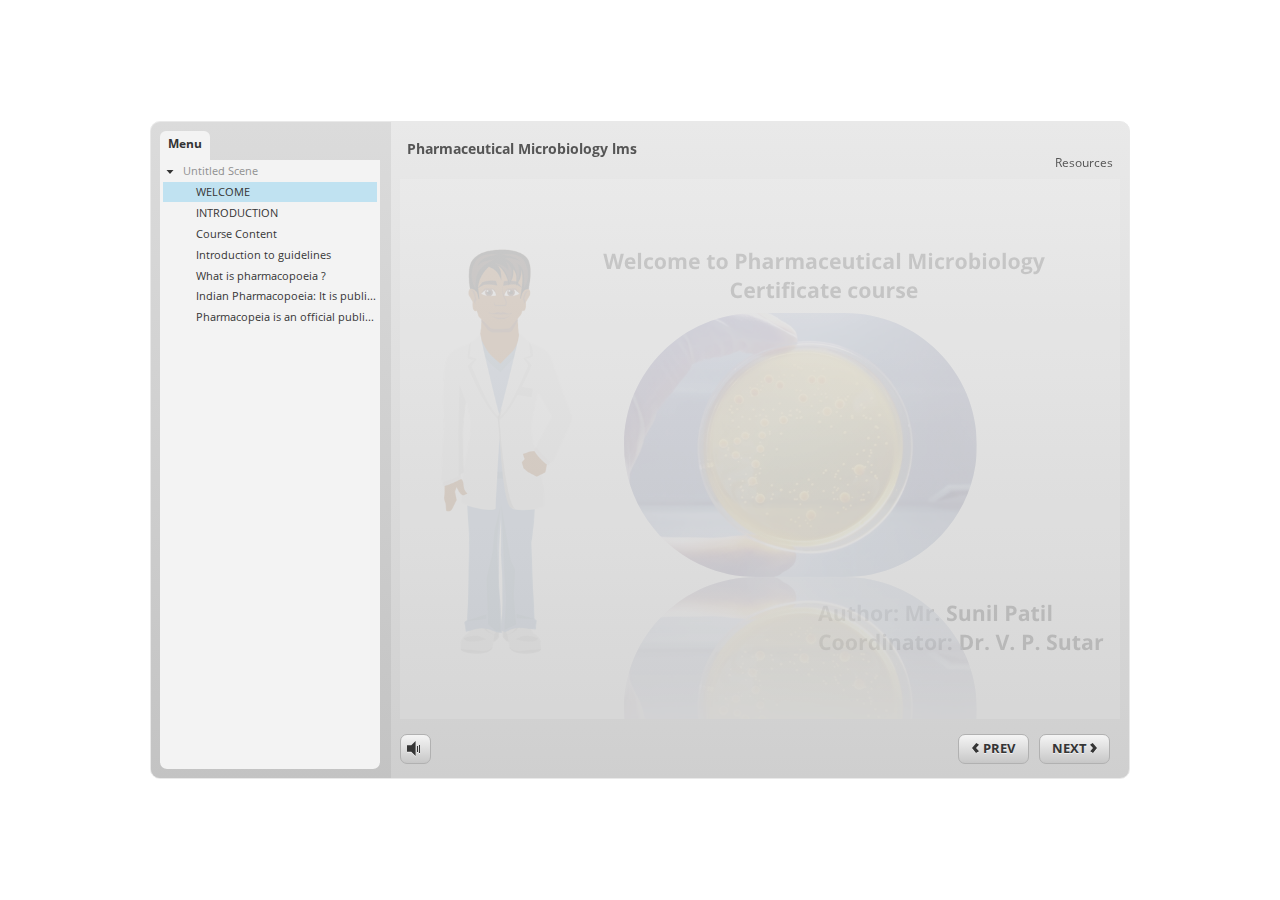
<file: index.html>
<!DOCTYPE HTML>
<html style="height: 100%;" lang="en-US">
<head>
    
    <meta http-equiv="Content-Type" content="text/html;charset=utf-8">
    <!-- Created using Storyline 3 - http://www.articulate.com  -->
    <!-- version: 3.10.22406.0 -->

    <title>Pharmaceutical Microbiology lms</title>
    <style>
        body {
            background: #ffffff;
            overflow: hidden;
        }

        html, body, table {
            height: 100%;
            width: 100%;
            margin: 0;
            padding: 0;
            border: 0;
        }

        table td {
            vertical-align: middle;
            text-align: center;
        }

        #nosupport {
            background: #f5f5f5;
            margin: 50px 65px;
            border: 1px solid #d5d5d5;
            width: calc(100% - 130px);
            height: calc(100% - 100px);
        }

        p {
            font-family: 'Helvetica Neue', Helvetica, Arial, Verdana, sans-serif;
            font-size: 12pt;
            color: #303030;
        }

        a {
            color: #2D9DDA;
            text-decoration: none !important;
        }

    </style>
    <script>
        var html5Supported = true;

    </script>
    <!--[if lte IE 9]><script>html5Supported = false;</script><![endif]-->

    <script type="text/javascript">

        function routePlayer() {

            var settings = {
                lmsEnabled: true,
                tincanEnabled: false,
                aoEnabled: false,
                runtimeOrder: [{"type":"html5","url":"story_html5.html"},{"type":"flash","url":"story_flash.html"}],
                warnOnCommitFail: false
            };

            var PARAM_WARN_ON_COMMIT = {name: 'warncommit', value: 1},
                    PARAM_LMS = {name: 'lms', value: 1},
                    PARAM_TINCAN = {name: 'tincan', value: true},
                    PARAM_AO = {name: 'aosupport', value: true};

            var detection = {
                agent: navigator.userAgent,

                flashEnabled: function() {
                    var description, version, flashAX,
                            plugin = navigator.plugins["Shockwave Flash"];

                    if (plugin != null) {
                        description = plugin.description.split(" ");
                        version = Number(description[description.length - 2]);

                        return (version >= 10) || isNaN(version);
                    } else {
                        try {
                            flashAX = new ActiveXObject("ShockwaveFlash.ShockwaveFlash.10");
                            return (flashAX != null);
                        } catch (e) {
                        }
                    }

                    return false;
                },
				
                isFlashWaiting: function() {
                    var html = '',
                    divFlash = document.getElementById('flashCheck'),
                    player;

                    html += '<object width="100px" height="100px" id="player" type="application/x-shockwave-flash">';
                    html += '<param name="name" value="player" />';
                    html += '<param name="wmode" value="opaque" />';
                    html += '<param name="allowScriptAccess" value="always" />';
                    html += '</object>';

                    divFlash.innerHTML = html;
                    player = document.getElementById('player');

                    return player != null && player.getBoundingClientRect().width > 0;
                },

                html5Enabled: function() {
                    return html5Supported;
                },

                ampEnabled: function() {
                    return ((this.isIOS() && this.isIPad()) || this.isAndroid());
                },

                isIOS: function() {
                    return (this.agent.indexOf("AppleWebKit/") > -1 && this.agent.indexOf("Mobile/") > -1)
                },

                isAndroid: function() {
                    return (this.agent.indexOf("Android") > -1);
                },

                isIPad: function() {
                    return (this.agent.indexOf("iPad") > -1);
                },

                isEdge: function() {
                    var hasGlCapability = (function() {
                        var canv = document.createElement('canvas'),
                            gl = canv.getContext('webgl') || canv.getContext('experimental-webgl');
                        canv = null;
                        return gl != null;
                    }());
                    return window.MSBlobBuilder != null && window.msCrypto == null && hasGlCapability;
                }
            };

            var router = {

                init: function() {
                    var i, url, launchInfo,
                        redirected = false,
                        order = settings.runtimeOrder,
                        launchMap = {
                            flash: {
                                isEnabled: 'flashEnabled',
                                getParams: 'getFlashParams',
                                delim: '?'
                            },
                            html5: {
                                isEnabled: 'html5Enabled',
                                getParams: 'getHtml5Params',
                                delim: '?'
                            },
                            amp: {
                                isEnabled: 'ampEnabled',
                                getParams: 'getAmpParams',
                                delim: '#'
                            }
                        };

                    if (document.location.search.toLowerCase().indexOf('forceflash') != -1) {
                        this.moveFlashToStartOfOrder(order);
                    }

                    for (i = 0; i < order.length; i++) {
                        launchInfo = launchMap[order[i].type];
                        url = order[i].url;

                        if (detection[launchInfo.isEnabled]()) {
                            this.redirect(url, this[launchInfo.getParams](), launchInfo.delim);
                            redirected = true;
                            break;
                        }
                    }

                    if (!redirected) {
                        if (
                            detection.isEdge() &&
                            order[0].type === 'flash' &&
                            detection.isFlashWaiting()
                        ) {
                            launchInfo = launchMap[order[0].type];
                            url = order[0].url;
                            this.redirect(url, this[launchInfo.getParams](), launchInfo.delim);
                        } else {
                            document.getElementById('nosupport').style.visibility = 'visible';
                        }
                    }
                },

                moveFlashToStartOfOrder: function (order) {
                    var i,
                        flashIndex = -1;
                    for (i = 0; i < order.length; i++) {
                        if (order[i].type == "flash") {
                            flashIndex = i;
                            break;
                        }
                    }
                    if (flashIndex != -1) {
                        order.splice(0, 0, order.splice(flashIndex, 1)[0]);
                    }
                },

                getQueryString: function (params) {
                    params = params || [];
                    var i,
                            queryString = document.location.search.substr(1),
                            paramArr = queryString.length > 0 ? queryString.split('&') : [];

                    for (i = 0; i < params.length; i++) {
                        paramArr.push([params[i].name, params[i].value].join('='));
                    }

                    return paramArr.join('&');
                },

                formatUrl: function (url, params, delim) {
                    delim = delim || '?';

                    var queryString = this.getQueryString(params);

                    if (queryString != null && queryString.length > 0) {
                        return [url, queryString].join(delim);
                    }

                    return url;
                },

                redirect: function (url, params, delim) {
                    window.location.replace(this.formatUrl(url, params, delim));
                },

                getFlashParams: function () {
                    return [];
                },

                getHtml5Params: function () {
                    var params = [];
                    if (settings.tincanEnabled) {
                        params.push(PARAM_TINCAN);
                    } else if (settings.lmsEnabled) {
                        params.push(PARAM_LMS);
                        if (settings.warnOnCommitFail) {
                            params.push(PARAM_WARN_ON_COMMIT);
                        }
                    }

                    return params;
                },

                getAmpParams: function () {
                    var tincanProto = settings.aoEnabled || settings.tincanEnabled,
                            params = [];
                    // build AMP params
                    if (tincanProto) {
                        params.push(PARAM_TINCAN);
                        if (settings.aoEnabled) {
                            params.push(PARAM_AO);
                        }
                    }
                    return params;
                }
            };

            router.init();
        };

    </script>
</head>
<body onload="routePlayer()" style="height: 100%;">
<div id="nosupport" style="visibility: hidden;">
    <table>
        <tr>
            <td>
                <p>
                    <svg xmlns="http://www.w3.org/2000/svg" width="90.2" height="74.9" viewBox="0 0 90 75" version="1.1">
                        <g transform="scale(.1)">
                            <path d="m409 7c54-25 106 20 130 66 106 170 213 340 320 510 17 28 32 63 19 96-14 36-55 51-91 51-224 1-448 0-672 0-35 1-76-3-100-33-26-32-15-77 5-108 107-173 216-344 324-517 16-26 35-53 65-65z"
                                  fill="#4c4c4c"></path>
                            <path d="m419 57c26-20 55 4 68 27 109 174 218 348 328 522 9 17 23 35 17 55-11 20-36 18-55 19-224 0-447 0-670 0-20-1-46 1-57-19-5-18 6-34 14-48 109-174 218-348 327-522 9-12 17-25 28-34z"
                                  fill="#f5f5f5"></path>
                            <path d="m429 179c25-12 58 8 56 35-1 81-5 161-10 242 2 32-49 39-57 9-7-73-6-146-11-219-1-24-4-56 22-67zM430 539 430 539 430 539c45-24 80 53 32 72-45 24-80-53-32-72z"
                                  fill="#4c4c4c"></path>
                        </g>
                    </svg>
                </p>
                <p>This course cannot be played.</p>
                <p><a href="https://ipc.articulate.com/slw/3/en/cannotplay/">Learn More</a></p>

            </td>
        </tr>
    </table>
</div>
<div id="flashCheck" style="visibility: hidden" >
</div>
</body>
</html>
</file>
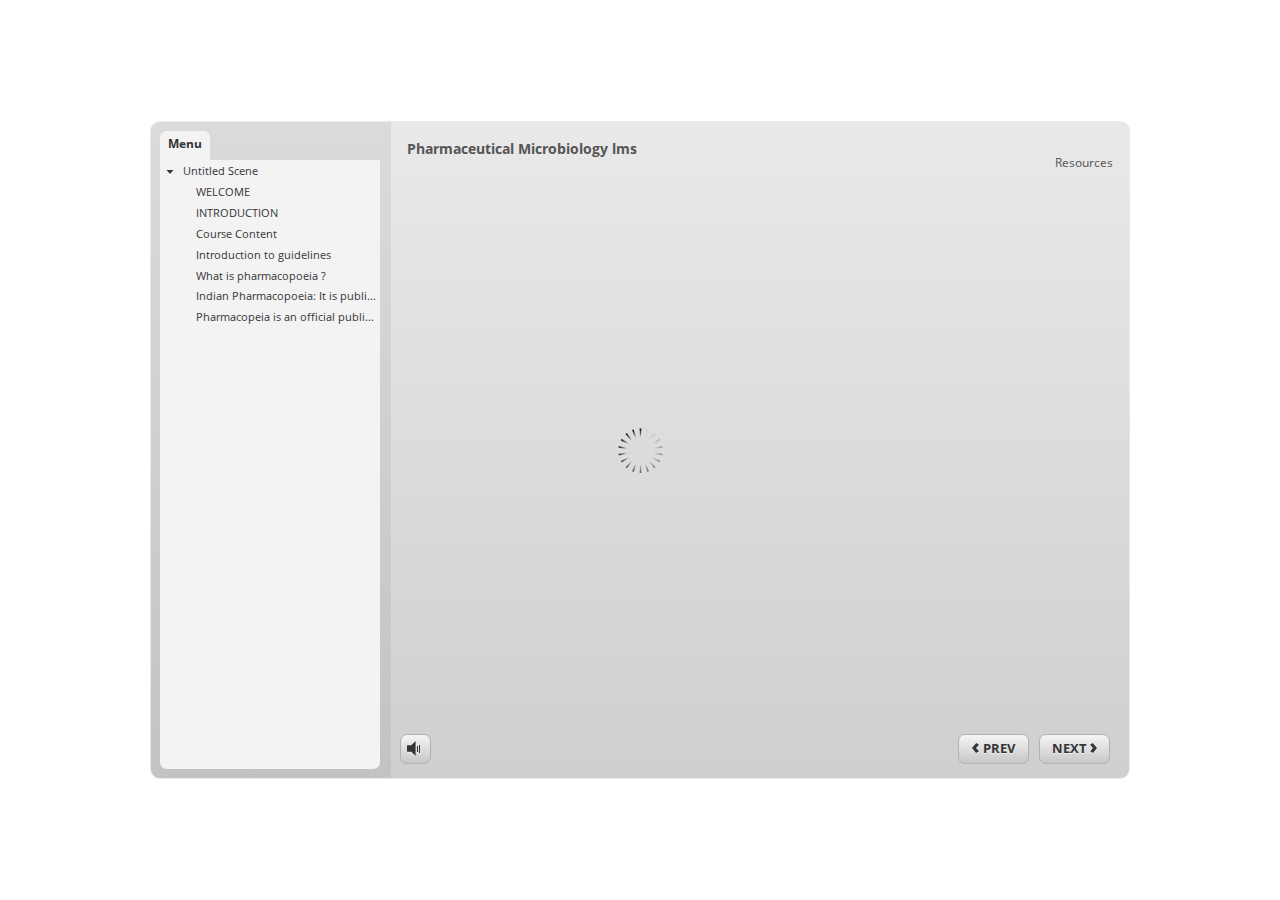
<file: index_lms.html>
<html>
<head>
    <title>Pharmaceutical Microbiology lms</title>
    <meta http-equiv="x-ua-compatible" content="IE=edge" />
    <style>
        body {
            background: #ffffff;
            overflow: hidden;
        }

        html, body, table {
            height: 100%;
            width: 100%;
            margin: 0;
            padding: 0;
            border: 0;
        }

        table td {
            vertical-align: middle;
            text-align: center;
        }

        #nosupport {
            background: #f5f5f5;
            margin: 50px 65px;
            border: 1px solid #d5d5d5;
            width: calc(100% - 130px);
            height: calc(100% - 100px);
        }

        p {
            font-family: 'Helvetica Neue', Helvetica, Arial, Verdana, sans-serif;
            font-size: 12pt;
            color: #303030;
        }

        a {
            color: #2D9DDA;
            text-decoration: none !important;
        }

    </style>
    <script>
        var html5Supported = true,
                showWarning = false;

        function displayWarning() {
            if (showWarning) {
                document.getElementById('nosupport').style.visibility = 'visible';
            }
        }

    </script>
    <!--[if lte IE 9]><script>html5Supported = false;</script><![endif]-->

    <script type="text/javascript">
        (function () {
            var settings = {
                runtimeOrder: [{"type":"html5","url":"index_lms_html5.html"},{"type":"flash","url":"index_lms_flash.html"}]
            };

            var detection = {
                agent: navigator.userAgent,

                flashEnabled: function () {
                    var description, version, flashAX,
                            plugin = navigator.plugins["Shockwave Flash"];

                    if (plugin != null) {
                        description = plugin.description.split(" ");
                        version = Number(description[description.length - 2]);

                        return (version >= 10) || isNaN(version);
                    } else {
                        try {
                            flashAX = new ActiveXObject("ShockwaveFlash.ShockwaveFlash.10");
                            return (flashAX != null);
                        } catch (e) {
                        }
                    }

                    return false;
                },

                html5Enabled: function () {
                    return html5Supported;
                },

                ampEnabled: function () {
                    return false;
                },

                isIOS: function () {
                    return (this.agent.indexOf("AppleWebKit/") > -1 && this.agent.indexOf("Mobile/") > -1)
                },

                isAndroid: function () {
                    return (this.agent.indexOf("Android") > -1);
                },

                isIPad: function () {
                    return (this.agent.indexOf("iPad") > -1);
                }
            };

            var router = {

                init: function () {
                    var i,
                            redirected = false,
                            order = settings.runtimeOrder,
                            launchMap = {
                                flash: {
                                    isEnabled: 'flashEnabled',
                                    delim: '?'
                                },
                                html5: {
                                    isEnabled: 'html5Enabled',
                                    delim: '?'
                                },
                                amp: {
                                    isEnabled: 'ampEnabled',
                                    delim: '#'
                                }
                            };

                    for (i = 0; i < order.length; i++) {
                        var launchInfo = launchMap[order[i].type],
                                url = order[i].url;

                        if (detection[launchInfo.isEnabled]()) {
                            this.redirect(url, launchInfo.delim);
                            redirected = true;
                            break;
                        }
                    }

                    if (!redirected) {
                        showWarning = true;
                    }
                },

                getQueryString: function (params) {
                    params = params || [];
                    var i,
                            queryString = document.location.search.substr(1),
                            paramArr = queryString.length > 0 ? queryString.split('&') : [];

                    for (i = 0; i < params.length; i++) {
                        paramArr.push([params[i].name, params[i].value].join('='));
                    }

                    return paramArr.join('&');
                },

                formatUrl: function (url, delim) {
                    delim = delim || '?';

                    var queryString = this.getQueryString();

                    if (queryString != null && queryString.length > 0) {
                        return [url, queryString].join(delim);
                    }

                    return url;
                },

                redirect: function (url, delim) {
                    window.location.replace(this.formatUrl(url, delim));
                }

            };

            router.init();
        })();
    </script>
</head>

<body onload="displayWarning()" style="height: 100%;">
<div id="nosupport" style="visibility: hidden;">
    <table>
        <tr>
            <td>
                <p>
                    <svg xmlns="http://www.w3.org/2000/svg" width="90.2" height="74.9" viewBox="0 0 90 75" version="1.1">
                        <g transform="scale(.1)">
                            <path d="m409 7c54-25 106 20 130 66 106 170 213 340 320 510 17 28 32 63 19 96-14 36-55 51-91 51-224 1-448 0-672 0-35 1-76-3-100-33-26-32-15-77 5-108 107-173 216-344 324-517 16-26 35-53 65-65z"
                                  fill="#4c4c4c"/>
                            <path d="m419 57c26-20 55 4 68 27 109 174 218 348 328 522 9 17 23 35 17 55-11 20-36 18-55 19-224 0-447 0-670 0-20-1-46 1-57-19-5-18 6-34 14-48 109-174 218-348 327-522 9-12 17-25 28-34z"
                                  fill="#f5f5f5"/>
                            <path d="m429 179c25-12 58 8 56 35-1 81-5 161-10 242 2 32-49 39-57 9-7-73-6-146-11-219-1-24-4-56 22-67zM430 539 430 539 430 539c45-24 80 53 32 72-45 24-80-53-32-72z"
                                  fill="#4c4c4c"/>
                        </g>
                    </svg>
                </p>
                <p>This course cannot be played.</p>
                <p><a href="https://ipc.articulate.com/slw/3/en/cannotplay/">Learn More</a></p>

            </td>
        </tr>
    </table>
</div>
</body>

</html>
</file>
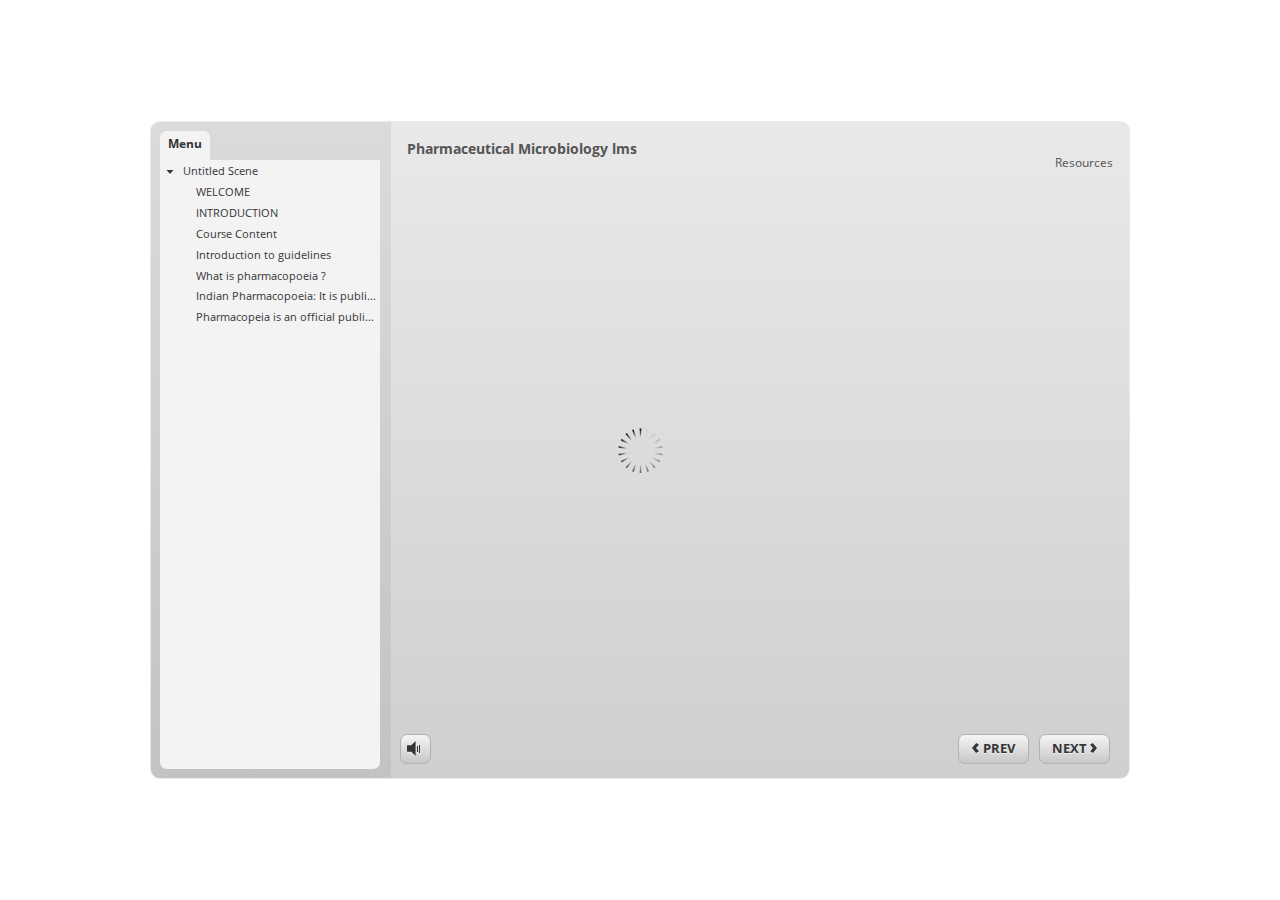
<file: index_lms_html5.html>
<!DOCTYPE html>
<html lang="en-US">
<head>
  <meta charset="utf-8">
  <!-- Created using Storyline 3 - http://www.articulate.com  -->
  <!-- version: 3.10.22406.0 -->
  <title>Pharmaceutical Microbiology lms</title>
  <meta http-equiv="x-ua-compatible" content="IE=edge" />
  <meta name="viewport" content="width=device-width, initial-scale=1.0, user-scalable=no, shrink-to-fit=no, minimal-ui" />
  <meta name="apple-mobile-web-app-capable" content="yes" />
  <style>
    html, body { height: 100%; padding: 0; margin: 0 }
    #app { height: 100%; width: 100%; }
  </style>
  <script src="lms/APIConstants.js" charset="utf-8"></script>
        <script src="lms/Configuration.js" charset="utf-8"></script>
        <script src="lms/UtilityFunctions.js" charset="utf-8"></script>
        <script src="lms/SCORM2004Functions.js" charset="utf-8"></script>
        <script src="lms/SCORMFunctions.js" charset="utf-8"></script>
        <script src="lms/AICCFunctions.js" charset="utf-8"></script>
        <script src="lms/NONEFunctions.js" charset="utf-8"></script>
        <script src="lms/LMSAPI.js" charset="utf-8"></script>
        <script src="lms/API.js" charset="utf-8"></script>

        <script>
          strContentLocation = "story_html5.html";
          window.scormdriver_content = window;
          function LoadContent(){}
        </script>
  <script>window.THREE = { };</script>
</head>
<body style="background: #FFFFFF" class="cs-HTML theme-classic">
  <!-- 360 -->
  <script>!function(e){function n(e,i){return e.test(i)}function i(e){var i=e||navigator.userAgent,o=i.split("[FBAN");if(void 0!==o[1]&&(i=o[0]),this.apple={phone:n(t,i),ipod:n(d,i),tablet:!n(t,i)&&n(s,i),device:n(t,i)||n(d,i)||n(s,i)},this.amazon={phone:n(h,i),tablet:!n(h,i)&&n(a,i),device:n(h,i)||n(a,i)},this.android={phone:n(h,i)||n(b,i),tablet:!n(h,i)&&!n(b,i)&&(n(a,i)||n(r,i)),device:n(h,i)||n(a,i)||n(b,i)||n(r,i)},this.windows={phone:n(l,i),tablet:n(p,i),device:n(l,i)||n(p,i)},this.other={blackberry:n(f,i),blackberry10:n(u,i),opera:n(c,i),firefox:n(A,i),chrome:n(w,i),device:n(f,i)||n(u,i)||n(c,i)||n(A,i)||n(w,i)},this.seven_inch=n(v,i),this.any=this.apple.device||this.android.device||this.windows.device||this.other.device||this.seven_inch,this.phone=this.apple.phone||this.android.phone||this.windows.phone,this.tablet=this.apple.tablet||this.android.tablet||this.windows.tablet,"undefined"==typeof window)return this}function o(){var e=new i;return e.Class=i,e}var t=/iPhone/i,d=/iPod/i,s=/iPad/i,b=/(?=.*\bAndroid\b)(?=.*\bMobile\b)/i,r=/Android/i,h=/(?=.*\bAndroid\b)(?=.*\bSD4930UR\b)/i,a=/(?=.*\bAndroid\b)(?=.*\b(?:KFOT|KFTT|KFJWI|KFJWA|KFSOWI|KFTHWI|KFTHWA|KFAPWI|KFAPWA|KFARWI|KFASWI|KFSAWI|KFSAWA)\b)/i,l=/IEMobile/i,p=/(?=.*\bWindows\b)(?=.*\bARM\b)/i,f=/BlackBerry/i,u=/BB10/i,c=/Opera Mini/i,w=/(CriOS|Chrome)(?=.*\bMobile\b)/i,A=/(?=.*\bFirefox\b)(?=.*\bMobile\b)/i,v=new RegExp("(?:Nexus 7|BNTV250|Kindle Fire|Silk|GT-P1000)","i");"undefined"!=typeof module&&module.exports&&"undefined"==typeof window?module.exports=i:"undefined"!=typeof module&&module.exports&&"undefined"!=typeof window?module.exports=o():"function"==typeof define&&define.amd?define("isMobile",[],e.isMobile=o()):e.isMobile=o()}(this);
    window.isMobile.apple.tablet = window.isMobile.apple.tablet ||
      (navigator.platform === 'MacIntel' && navigator.maxTouchPoints > 1);
    window.isMobile.apple.device = window.isMobile.apple.device || window.isMobile.apple.tablet;
    window.isMobile.tablet = window.isMobile.tablet || window.isMobile.apple.tablet;
    window.isMobile.any = window.isMobile.any || window.isMobile.apple.tablet;
  </script>

  <div id="focus-sink" aria-hidden="true" tabIndex=-1"></div>

  <div id="preso"></div>
  <script>
    window.DS = {};
    window.globals = {
      DATA_PATH_BASE: '',
      HAS_FRAME: true,
      HAS_SLIDE: true,

      lmsPresent: true,
      tinCanPresent: false,
      cmi5Present: false,
      aoSupport: false,
      scale: 'noscale',
      captureRc: false,
      browserSize: 'optimal',
      bgColor: '#FFFFFF',
      features: '',
      themeName: 'classic',
      preloaderColor: '#FFFFFF',
      suppressAnalytics: false,
      productChannel: 'perpetual',
      publishSource: 'storyline',
      aid: '',
      cid: '12dbb430-f031-495c-bb92-2920c3651af3',
      playerVersion: '3.10.22406.0',
      maxIosVideoElements: 5,

      
      parseParams: function(qs) {
        if (window.globals.parsedParams != null) {
          return window.globals.parsedParams;
        }
        qs = (qs || window.location.search.substr(1)).split('+').join(' ');
        var params = {},
            tokens,
            re = /[?&]?([^=]+)=([^&]*)/g;

        while (tokens = re.exec(qs)) {
          params[decodeURIComponent(tokens[1]).trim()] =
            decodeURIComponent(tokens[2]).trim();
        }
        window.globals.parsedParams = params;
        return params;
      }

    };

    (function() {

      var classTypes = [ 'desktop', 'mobile', 'phone', 'tablet' ];

      var addDeviceClasses = function(prefix, testObj) {
        var curr, i;
        for (i = 0; i < classTypes.length; i++) {
          curr = classTypes[i];
          if (testObj[curr]) {
            document.body.classList.add(prefix + curr);
          }
        }
      };

      var params = window.globals.parseParams(),
          isDevicePreview = params.devicepreview === '1',
          isPhoneOverride = params.deviceType === 'phone' || (isDevicePreview && params.phone == '1'),
          isTabletOverride = (params.deviceType === 'tablet' || isDevicePreview) && !isPhoneOverride,
          isMobileOverride = isPhoneOverride || isTabletOverride;

      var deviceView = {
        desktop: !window.isMobile.any && !isMobileOverride,
        mobile: window.isMobile.any || isMobileOverride,
        phone: isPhoneOverride || (window.isMobile.phone && !isTabletOverride),
        tablet: isTabletOverride || window.isMobile.tablet
      };

      window.globals.deviceView = deviceView;
      window.isMobile.desktop = !window.isMobile.any;
      window.isMobile.mobile = window.isMobile.any;

      addDeviceClasses('view-', deviceView);

    })();
  </script>
  
  <script src='story_content/user.js' type=text/javascript></script>
  <div class="slide-loader"></div>

  <script type="text/javascript">
    if (window.globals.deviceView.isMobile) { var doc = document, loader = doc.body.querySelector('.slide-loader'); [ 1, 2, 3 ].forEach(function(n) { var d = doc.createElement('div'); d.style.backgroundColor = window.globals.preloaderColor; d.classList.add('mobile-loader-dot'); d.classList.add('dot' + n); loader.appendChild(d); }); }
  </script>

  <div class="mobile-load-title-overlay" style="display: none">
    <div class="mobile-load-title">Pharmaceutical Microbiology lms</div>
  </div>

  <div class="mobile-chrome-warning"></div>

  <script>
    
    if (window.autoSpider && window.vInterfaceObject) {
      document.querySelector('.mobile-load-title-overlay').style.display = 'none';
    }
  </script>

  <iframe name="AICCComm" src="lms/AICCComm.html" style="display:none;"></iframe>
        <iframe name="rusticisoftware_aicc_results" src="lms/blank.html" style="display:none;"></iframe>
        <iframe name="NothingFrame" src="lms/blank.html" style="display:none;"></iframe>

  <link rel="stylesheet" href="html5/data/css/output.min.css" data-noprefix />
</body>
<script src="html5/lib/scripts/ds-bootstrap.min.js"></script>
</html>
</file>
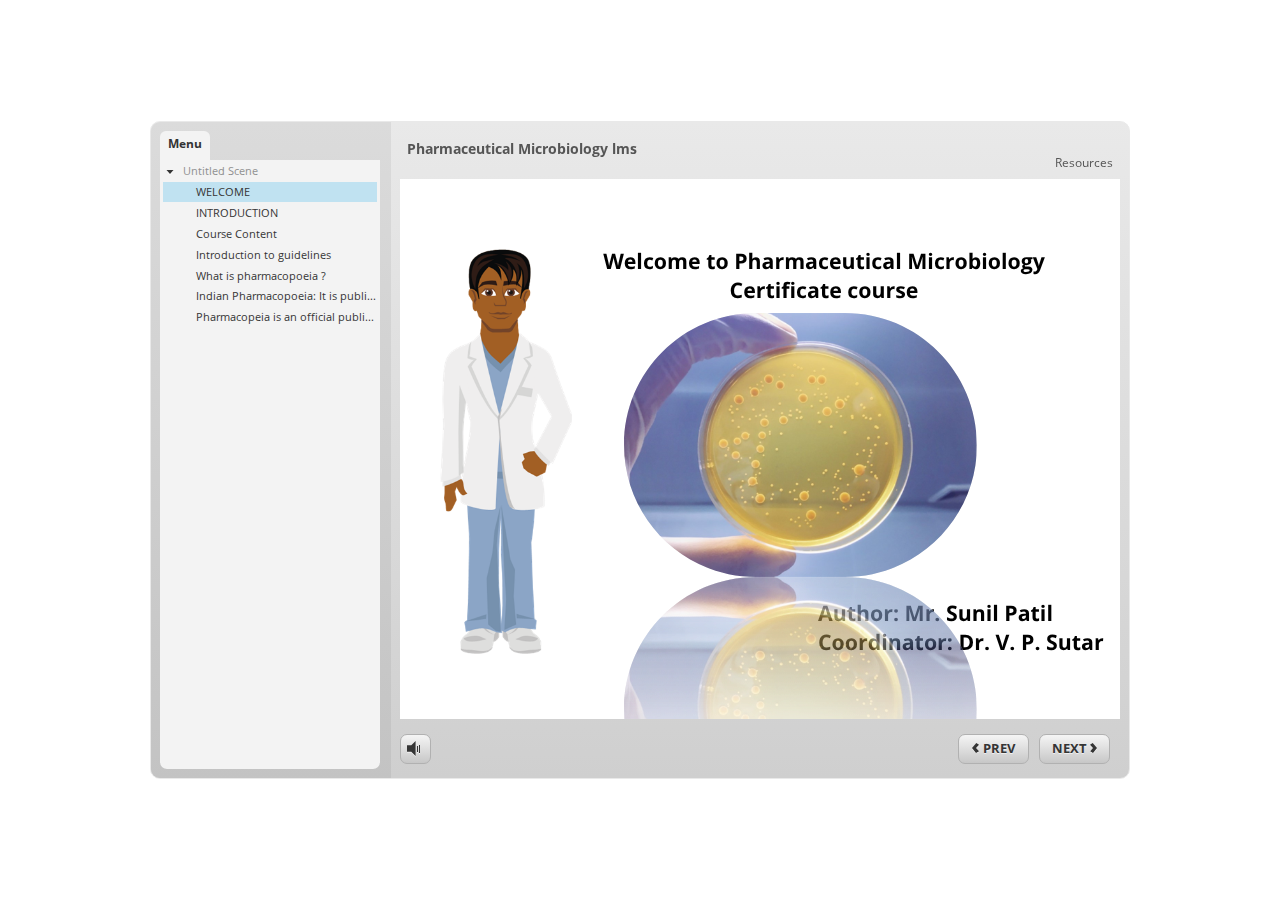
<file: story_html5.html>
<!DOCTYPE html>
<html lang="en-US">
<head>
  <meta charset="utf-8">
  <!-- Created using Storyline 3 - http://www.articulate.com  -->
  <!-- version: 3.10.22406.0 -->
  <title>Pharmaceutical Microbiology lms</title>
  <meta http-equiv="x-ua-compatible" content="IE=edge" />
  <meta name="viewport" content="width=device-width, initial-scale=1.0, user-scalable=no, shrink-to-fit=no, minimal-ui" />
  <meta name="apple-mobile-web-app-capable" content="yes" />
  <style>
    html, body { height: 100%; padding: 0; margin: 0 }
    #app { height: 100%; width: 100%; }
  </style>
  
  <script>window.THREE = { };</script>
</head>
<body style="background: #FFFFFF" class="cs-HTML theme-classic">
  <!-- 360 -->
  <script>!function(e){function n(e,i){return e.test(i)}function i(e){var i=e||navigator.userAgent,o=i.split("[FBAN");if(void 0!==o[1]&&(i=o[0]),this.apple={phone:n(t,i),ipod:n(d,i),tablet:!n(t,i)&&n(s,i),device:n(t,i)||n(d,i)||n(s,i)},this.amazon={phone:n(h,i),tablet:!n(h,i)&&n(a,i),device:n(h,i)||n(a,i)},this.android={phone:n(h,i)||n(b,i),tablet:!n(h,i)&&!n(b,i)&&(n(a,i)||n(r,i)),device:n(h,i)||n(a,i)||n(b,i)||n(r,i)},this.windows={phone:n(l,i),tablet:n(p,i),device:n(l,i)||n(p,i)},this.other={blackberry:n(f,i),blackberry10:n(u,i),opera:n(c,i),firefox:n(A,i),chrome:n(w,i),device:n(f,i)||n(u,i)||n(c,i)||n(A,i)||n(w,i)},this.seven_inch=n(v,i),this.any=this.apple.device||this.android.device||this.windows.device||this.other.device||this.seven_inch,this.phone=this.apple.phone||this.android.phone||this.windows.phone,this.tablet=this.apple.tablet||this.android.tablet||this.windows.tablet,"undefined"==typeof window)return this}function o(){var e=new i;return e.Class=i,e}var t=/iPhone/i,d=/iPod/i,s=/iPad/i,b=/(?=.*\bAndroid\b)(?=.*\bMobile\b)/i,r=/Android/i,h=/(?=.*\bAndroid\b)(?=.*\bSD4930UR\b)/i,a=/(?=.*\bAndroid\b)(?=.*\b(?:KFOT|KFTT|KFJWI|KFJWA|KFSOWI|KFTHWI|KFTHWA|KFAPWI|KFAPWA|KFARWI|KFASWI|KFSAWI|KFSAWA)\b)/i,l=/IEMobile/i,p=/(?=.*\bWindows\b)(?=.*\bARM\b)/i,f=/BlackBerry/i,u=/BB10/i,c=/Opera Mini/i,w=/(CriOS|Chrome)(?=.*\bMobile\b)/i,A=/(?=.*\bFirefox\b)(?=.*\bMobile\b)/i,v=new RegExp("(?:Nexus 7|BNTV250|Kindle Fire|Silk|GT-P1000)","i");"undefined"!=typeof module&&module.exports&&"undefined"==typeof window?module.exports=i:"undefined"!=typeof module&&module.exports&&"undefined"!=typeof window?module.exports=o():"function"==typeof define&&define.amd?define("isMobile",[],e.isMobile=o()):e.isMobile=o()}(this);
    window.isMobile.apple.tablet = window.isMobile.apple.tablet ||
      (navigator.platform === 'MacIntel' && navigator.maxTouchPoints > 1);
    window.isMobile.apple.device = window.isMobile.apple.device || window.isMobile.apple.tablet;
    window.isMobile.tablet = window.isMobile.tablet || window.isMobile.apple.tablet;
    window.isMobile.any = window.isMobile.any || window.isMobile.apple.tablet;
  </script>

  <div id="focus-sink" aria-hidden="true" tabIndex=-1"></div>

  <div id="preso"></div>
  <script>
    window.DS = {};
    window.globals = {
      DATA_PATH_BASE: '',
      HAS_FRAME: true,
      HAS_SLIDE: true,

      lmsPresent: true,
      tinCanPresent: false,
      cmi5Present: false,
      aoSupport: false,
      scale: 'noscale',
      captureRc: false,
      browserSize: 'optimal',
      bgColor: '#FFFFFF',
      features: '',
      themeName: 'classic',
      preloaderColor: '#FFFFFF',
      suppressAnalytics: false,
      productChannel: 'perpetual',
      publishSource: 'storyline',
      aid: '',
      cid: '12dbb430-f031-495c-bb92-2920c3651af3',
      playerVersion: '3.10.22406.0',
      maxIosVideoElements: 5,

      
      parseParams: function(qs) {
        if (window.globals.parsedParams != null) {
          return window.globals.parsedParams;
        }
        qs = (qs || window.location.search.substr(1)).split('+').join(' ');
        var params = {},
            tokens,
            re = /[?&]?([^=]+)=([^&]*)/g;

        while (tokens = re.exec(qs)) {
          params[decodeURIComponent(tokens[1]).trim()] =
            decodeURIComponent(tokens[2]).trim();
        }
        window.globals.parsedParams = params;
        return params;
      }

    };

    (function() {

      var classTypes = [ 'desktop', 'mobile', 'phone', 'tablet' ];

      var addDeviceClasses = function(prefix, testObj) {
        var curr, i;
        for (i = 0; i < classTypes.length; i++) {
          curr = classTypes[i];
          if (testObj[curr]) {
            document.body.classList.add(prefix + curr);
          }
        }
      };

      var params = window.globals.parseParams(),
          isDevicePreview = params.devicepreview === '1',
          isPhoneOverride = params.deviceType === 'phone' || (isDevicePreview && params.phone == '1'),
          isTabletOverride = (params.deviceType === 'tablet' || isDevicePreview) && !isPhoneOverride,
          isMobileOverride = isPhoneOverride || isTabletOverride;

      var deviceView = {
        desktop: !window.isMobile.any && !isMobileOverride,
        mobile: window.isMobile.any || isMobileOverride,
        phone: isPhoneOverride || (window.isMobile.phone && !isTabletOverride),
        tablet: isTabletOverride || window.isMobile.tablet
      };

      window.globals.deviceView = deviceView;
      window.isMobile.desktop = !window.isMobile.any;
      window.isMobile.mobile = window.isMobile.any;

      addDeviceClasses('view-', deviceView);

    })();
  </script>
  
  <script src='story_content/user.js' type=text/javascript></script>
  <div class="slide-loader"></div>

  <script type="text/javascript">
    if (window.globals.deviceView.isMobile) { var doc = document, loader = doc.body.querySelector('.slide-loader'); [ 1, 2, 3 ].forEach(function(n) { var d = doc.createElement('div'); d.style.backgroundColor = window.globals.preloaderColor; d.classList.add('mobile-loader-dot'); d.classList.add('dot' + n); loader.appendChild(d); }); }
  </script>

  <div class="mobile-load-title-overlay" style="display: none">
    <div class="mobile-load-title">Pharmaceutical Microbiology lms</div>
  </div>

  <div class="mobile-chrome-warning"></div>

  <script>
    
    if (window.autoSpider && window.vInterfaceObject) {
      document.querySelector('.mobile-load-title-overlay').style.display = 'none';
    }
  </script>

  

  <link rel="stylesheet" href="html5/data/css/output.min.css" data-noprefix />
</body>
<script src="html5/lib/scripts/ds-bootstrap.min.js"></script>
</html>
</file>
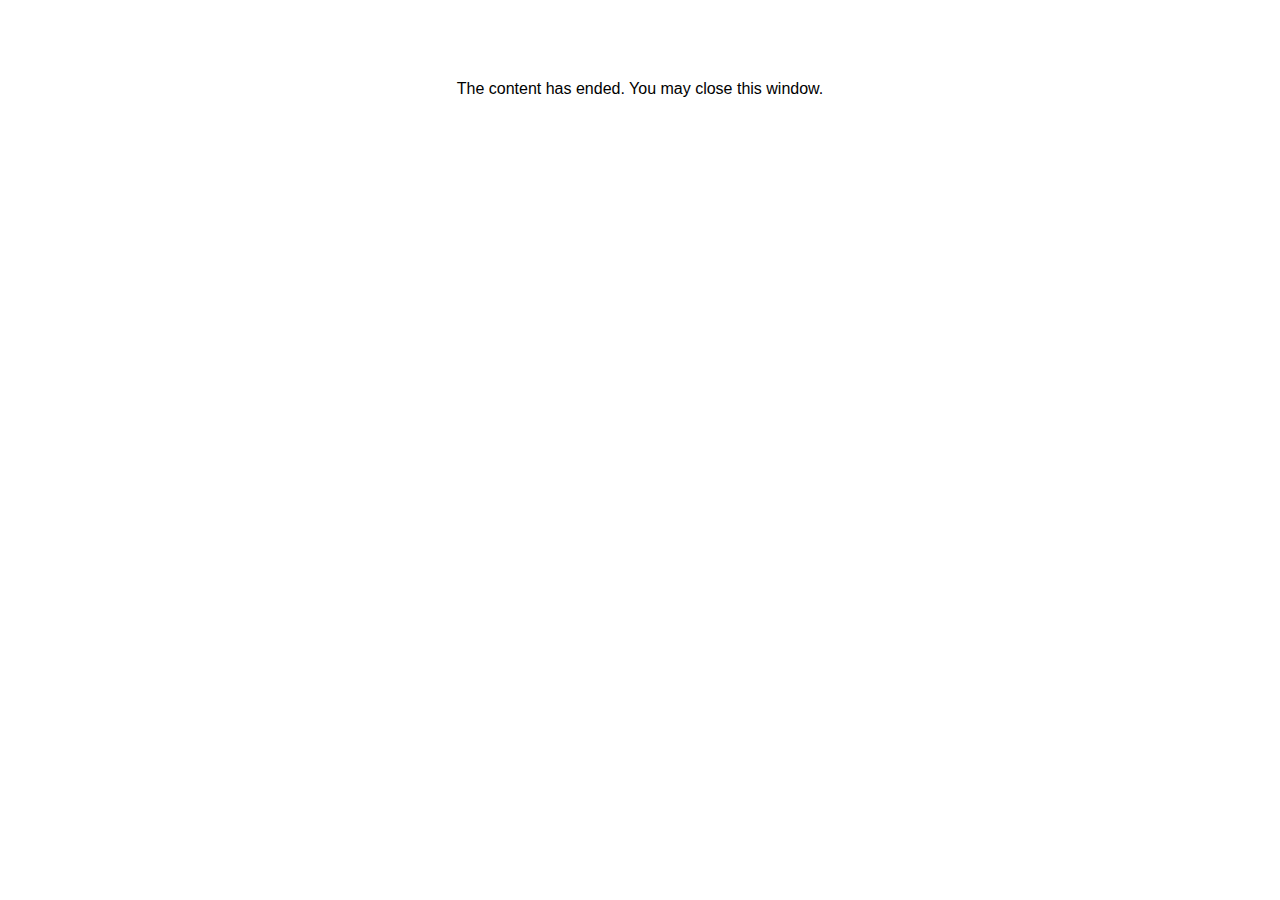
<file: lms/goodbye.html>
<html><body bgcolor="#ffffff">
<center>
<br><br><br><br><font face="Open Sans, articulate, tahoma, arial" size="3" color: "#333333">
The content has ended. You may close this window.
</font>
</center>
</body></html>
</file>
<file: html5/data/css/output.min.css>
@font-face {
  font-family: 'Open SansBold CharsBoldF1373966';
  src: url('[data-uri]');
  font-style: normal;
  font-weight: normal;
}
@font-face {
  font-family: 'Open Sans Charset1_ 5zO5511B79E';
  src: url('[data-uri]');
  font-style: normal;
  font-weight: normal;
}
.cs-pxabnsnfns00001100101 .cs-infopanel  {
  box-shadow: 0 1px 0 rgba(184, 184, 184, 1);
  background: rgba(255, 255, 255, 1);
}
.cs-pxabnsnfns00001100101 .cs-infopanel .cs-link {
  color: rgba(124, 34, 128, 1);
}
.cs-pxabnsnfns00001100101 .cs-infopanel .cs-link:hover {
  color: rgba(0, 0, 238, 1);
}
.cs-pxabnsnfns00001100101 .cs-infopanel .cs-name {
  color: rgba(68, 68, 68, 1);
}
.cs-pxabnsnfns00001100101 .cs-infopanel .cs-title {
  color: rgba(153, 153, 153, 1);
}
.cs-pxabnsnfns00001100101 .cs-infopanelpopup  {
  box-shadow: 0 1px 0 rgba(184, 184, 184, 1);
  background: linear-gradient(180deg, rgba(233, 233, 233, 1) 0%, rgba(207, 207, 207, 1) 100%);
}
.cs-pxabnsnfns00001100101 .cs-infopanelpopup .cs-link {
  color: rgba(124, 34, 128, 1);
}
.cs-pxabnsnfns00001100101 .cs-infopanelpopup .cs-link:hover {
  color: rgba(0, 0, 238, 1);
}
.cs-pxabnsnfns00001100101 .cs-infopanelpopup .cs-name {
  color: rgba(68, 68, 68, 1);
}
.cs-pxabnsnfns00001100101 .cs-infopanelpopup .cs-bio {
  color: rgba(153, 153, 153, 1);
}
.cs-pxabnsnfns00001100101 .cs-timer  {
  color: rgba(85, 85, 85, 1);
}
.cs-pxabnsnfns00001100101 .cs-duration stop:first-child {
  stop-color: rgba(0, 215, 255, 1);
}
.cs-pxabnsnfns00001100101 .cs-duration stop:last-child {
  stop-color: rgba(0, 171, 255, 1);
}
.cs-pxabnsnfns00001100101 .cs-elapsed stop:first-child {
  stop-color: rgba(254, 227, 71, 1);
}
.cs-pxabnsnfns00001100101 .cs-elapsed stop:last-child {
  stop-color: rgba(252, 204, 42, 1);
}
.cs-pxabnsnfns00001100101 .cs-timer .cs-pie .cs-innerstroke {
  stroke: rgba(199, 199, 199, 1);
}
.cs-pxabnsnfns00001100101 .cs-timer .cs-pie .cs-innerborder {
  stroke: rgba(255, 255, 255, 1);
}
.cs-pxabnsnfns00001100101 .cs-window  {
  box-shadow: 0 8px 5px rgba(0, 0, 0, 0.2);
  border-color: rgba(234, 234, 234, 1);
  background: rgba(243, 243, 243, 1);
  color: rgba(85, 85, 85, 1);
}
.cs-pxabnsnfns00001100101 .cs-window .cs-diva {
  border-color: rgba(247, 247, 247, 1);
}
.cs-pxabnsnfns00001100101 .cs-window .cs-divb {
  border-color: rgba(211, 211, 211, 1);
}
.cs-pxabnsnfns00001100101 .cs-editor .cs-editor-slide {
  color: rgba(85, 85, 85, 1);
}
.cs-pxabnsnfns00001100101 .cs-editor .cs-editor-html {
  color: rgba(68, 68, 68, 1);
}
.cs-pxabnsnfns00001100101 .cs-editor .cs-editor-button {
  text-shadow: 0 1px 0 rgba(240, 240, 240, 1);
  color: rgba(53, 53, 53, 1);
  border-color: rgba(177, 177, 177, 1);
  background: linear-gradient(180deg, rgba(245, 245, 245, 1) 0%, rgba(199, 199, 199, 1) 100%);
}
.cs-pxabnsnfns00001100101 .cs-editor .cs-editor-button:hover {
  background: linear-gradient(180deg, rgba(242, 242, 242, 1) 0%, rgba(175, 175, 175, 1) 100%);
}
.cs-pxabnsnfns00001100101 .cs-editor .cs-editor-button:active {
  background: linear-gradient(180deg, rgba(199, 199, 199, 1) 0%, rgba(244, 244, 244, 1) 100%);
}
.cs-pxabnsnfns00001100101 .cs-listitem  {
  color: rgba(53, 53, 53, 1);
  border-color: rgba(223, 223, 223, 1);
}
.cs-pxabnsnfns00001100101 .cs-listitem.cs-viewed {
  color: rgba(144, 144, 144, 1);
}
.cs-pxabnsnfns00001100101 .cs-listitem.cs-selected {
  color: rgba(53, 53, 53, 1);
  background: rgba(192, 226, 241, 1);
}
.cs-pxabnsnfns00001100101 .cs-listitem.cs-selected:hover {
  background: rgba(192, 226, 241, 1);
}
.cs-pxabnsnfns00001100101 .cs-listitem.cs-selected.hover {
  background: rgba(192, 226, 241, 1);
}
.cs-pxabnsnfns00001100101 .cs-listitem.cs-selected:focus {
  background: rgba(192, 226, 241, 1);
}
.cs-pxabnsnfns00001100101 .cs-listitem .cs-icon-carrot {
  fill: rgba(53, 53, 53, 1);
}
.cs-pxabnsnfns00001100101 .cs-listitem .cs-icon-carrot .cs-shadow {
  fill: rgba(255, 255, 255, 1);
}
.cs-pxabnsnfns00001100101 .cs-listitem:hover {
  background: rgba(230, 230, 230, 1);
}
.cs-pxabnsnfns00001100101 .cs-listitem.hover {
  background: rgba(230, 230, 230, 1);
}
.cs-pxabnsnfns00001100101 .cs-listitem:focus {
  background: rgba(230, 230, 230, 1);
}
.cs-pxabnsnfns00001100101 .cs-glossary  {
  color: rgba(53, 53, 53, 1);
}
.cs-pxabnsnfns00001100101 .cs-glossary .cs-scrolling-panel {
  background: rgba(231, 231, 231, 1);
}
.cs-pxabnsnfns00001100101 .cs-glossary .cs-term.cs-selected .cs-choice-list-trigger {
  color: rgba(53, 53, 53, 1);
  background: rgba(192, 226, 241, 1);
}
.cs-pxabnsnfns00001100101 .cs-glossary .cs-term.cs-selected .cs-choice-list-trigger:focus {
  color: rgba(53, 53, 53, 1);
  background: rgba(192, 226, 241, 1);
}
.cs-pxabnsnfns00001100101 .cs-glossary .cs-term:hover .cs-choice-list-trigger {
  background: rgba(230, 230, 230, 1);
}
.cs-pxabnsnfns00001100101 .cs-glossary .cs-term.hover .cs-choice-list-trigger {
  background: rgba(230, 230, 230, 1);
}
.cs-pxabnsnfns00001100101 .cs-glossary .cs-term .cs-choice-list-trigger:focus {
  background: rgba(230, 230, 230, 1);
}
.cs-pxabnsnfns00001100101 .cs-glossary .cs-diva {
  border-color: rgba(226, 226, 226, 1);
}
.cs-pxabnsnfns00001100101 .cs-glossary .cs-divb {
  border-color: rgba(226, 226, 226, 1);
}
.cs-pxabnsnfns00001100101 .cs-glossary .cs-divc {
  border-color: rgba(250, 250, 250, 1);
}
.cs-pxabnsnfns00001100101 .cs-glossary .cs-heading {
  color: rgba(68, 68, 68, 1);
}
.cs-pxabnsnfns00001100101 .cs-resource .cs-separator {
  border-color: rgba(224, 224, 224, 1);
}
.cs-pxabnsnfns00001100101 .cs-outline  {
  color: rgba(68, 68, 68, 1);
}
.cs-pxabnsnfns00001100101 .cs-outline .cs-diva {
  border-color: rgba(198, 198, 198, 1);
}
.cs-pxabnsnfns00001100101 .cs-outline .cs-divb {
  border-color: rgba(249, 249, 249, 1);
}
.cs-pxabnsnfns00001100101 .cs-outline .cs-divc {
  border-color: rgba(225, 225, 225, 1);
}
.cs-pxabnsnfns00001100101 .cs-outline .cs-search-filter:hover {
  color: rgba(0, 0, 238, 1);
}
.cs-pxabnsnfns00001100101 .cs-outline .cs-search-filter.hover {
  color: rgba(0, 0, 238, 1);
}
.cs-pxabnsnfns00001100101 .cs-transcript  {
  color: rgba(68, 68, 68, 1);
}
.cs-pxabnsnfns00001100101 .cs-transcript .cs-div {
  border-color: rgba(225, 225, 225, 1);
}
.cs-pxabnsnfns00001100101 .cs-tabs:not(.topmenu-item) {
  color: rgba(85, 85, 85, 1);
}
.cs-pxabnsnfns00001100101 .cs-tabs .cs-inner-button:not(.topmenu-item) {
  text-shadow: 0 1px 0 rgba(240, 240, 240, 1);
}
.cs-pxabnsnfns00001100101 .cs-tabs:hover:not(.topmenu-item) {
  color: rgba(51, 51, 51, 1);
}
.cs-pxabnsnfns00001100101 .cs-tabs.cs-selected {
  background: rgba(243, 243, 243, 1);
  color: rgba(51, 51, 51, 1);
}
.cs-pxabnsnfns00001100101 .cs-seekcontrol  {
  background: linear-gradient(180deg, rgba(245, 245, 245, 1) 0%, rgba(199, 199, 199, 1) 100%);
  border-color: rgba(177, 177, 177, 1);
}
.cs-pxabnsnfns00001100101 .cs-seekcontrol .cs-button:hover .cs-icon {
  fill: rgba(85, 85, 85, 1);
}
.cs-pxabnsnfns00001100101 .cs-seekcontrol .cs-button.hover .cs-icon {
  fill: rgba(85, 85, 85, 1);
}
.cs-pxabnsnfns00001100101 .cs-seekcontrol .cs-button .cs-icon-shadow {
  fill: rgba(240, 240, 240, 1);
}
.cs-pxabnsnfns00001100101 .cs-seekcontrol .cs-button .cs-icon {
  fill: rgba(45, 45, 45, 1);
}
.cs-pxabnsnfns00001100101 .cs-seekcontrol .cs-seek .cs-fill {
  background: rgba(255, 255, 255, 1);
}
.cs-pxabnsnfns00001100101 .cs-seekcontrol .cs-seek {
  background: rgba(231, 231, 231, 1);
  border-color: rgba(184, 184, 184, 1);
}
.cs-pxabnsnfns00001100101 .cs-searchinput .cs-input {
  color: rgba(138, 138, 138, 1);
  border-color: rgba(173, 173, 173, 1);
  background: rgba(223, 223, 223, 1);
}
.cs-pxabnsnfns00001100101 .cs-searchinput .cs-input:focus {
  color: rgba(51, 51, 51, 1);
  background: rgba(250, 250, 250, 1);
}
.cs-pxabnsnfns00001100101 .cs-searchinput .cs-input:hover {
  box-shadow: inset 0 0 1px 0 rgba(107, 248, 255, 1);
}
.cs-pxabnsnfns00001100101 .cs-searchinput .cs-input.hover {
  box-shadow: inset 0 0 1px 0 rgba(107, 248, 255, 1);
}
.cs-pxabnsnfns00001100101 .cs-searchinput .cs-button .cs-icon {
  fill: rgba(138, 138, 138, 1);
}
.cs-pxabnsnfns00001100101 .cs-searchinput .cs-button:hover {
  fill: linear-gradient(180deg, rgba(245, 245, 245, 1) 0%, rgba(199, 199, 199, 1) 100%);
}
.cs-pxabnsnfns00001100101 .cs-searchinput .cs-button.hover {
  fill: linear-gradient(180deg, rgba(245, 245, 245, 1) 0%, rgba(199, 199, 199, 1) 100%);
}
.cs-pxabnsnfns00001100101 .cs-menu  {
  box-shadow: 0 1px 0 rgba(184, 184, 184, 1);
  background: rgba(243, 243, 243, 1);
}
.cs-pxabnsnfns00001100101 .cs-topmenu-item.active .cs-tab {
  background: rgba(243, 243, 243, 1);
}
.cs-pxabnsnfns00001100101 .cs-logo  {
  box-shadow: 0 1px 0 rgba(184, 184, 184, 1);
  background: rgba(255, 255, 255, 1);
}
.cs-pxabnsnfns00001100101 .cs-checkbox  {
  color: rgba(68, 68, 68, 1);
}
.cs-pxabnsnfns00001100101 .cs-checkbox:hover {
  border-color: rgba(107, 248, 255, 1);
}
.cs-pxabnsnfns00001100101 .cs-checkbox.hover {
  border-color: rgba(107, 248, 255, 1);
}
.cs-pxabnsnfns00001100101 .cs-checkbox .cs-box {
  color: rgba(255, 255, 255, 1);
  border-color: rgba(184, 184, 184, 1);
}
.cs-pxabnsnfns00001100101 .cs-checkbox .cs-box:checked::after {
  color: rgba(51, 204, 0, 1);
}
.cs-pxabnsnfns00001100101 .cs-button  {
  text-shadow: 0 1px 0 rgba(240, 240, 240, 1);
  color: rgba(53, 53, 53, 1);
  border-color: rgba(177, 177, 177, 1);
  background: linear-gradient(180deg, rgba(245, 245, 245, 1) 0%, rgba(199, 199, 199, 1) 100%);
  box-shadow: 0 1px 0 rgba(207, 207, 207, 1);
}
.cs-pxabnsnfns00001100101 .cs-button .cs-icon {
  fill: rgba(53, 53, 53, 1);
}
.cs-pxabnsnfns00001100101 .cs-button .cs-icon-shadow {
  fill: rgba(240, 240, 240, 1);
}
.cs-pxabnsnfns00001100101 .cs-button:hover {
  background: linear-gradient(180deg, rgba(242, 242, 242, 1) 0%, rgba(175, 175, 175, 1) 100%);
}
.cs-pxabnsnfns00001100101 .cs-button.hover {
  background: linear-gradient(180deg, rgba(242, 242, 242, 1) 0%, rgba(175, 175, 175, 1) 100%);
}
.cs-pxabnsnfns00001100101 .cs-button:active {
  background: linear-gradient(180deg, rgba(199, 199, 199, 1) 0%, rgba(244, 244, 244, 1) 100%);
}
.cs-pxabnsnfns00001100101 .cs-button.cs-disabled:hover {
  background: linear-gradient(180deg, rgba(245, 245, 245, 1) 0%, rgba(199, 199, 199, 1) 100%);
}
.cs-pxabnsnfns00001100101 .cs-button.cs-disabled.hover {
  background: linear-gradient(180deg, rgba(245, 245, 245, 1) 0%, rgba(199, 199, 199, 1) 100%);
}
.cs-pxabnsnfns00001100101 .cs-button.cs-disabled:active {
  background: linear-gradient(180deg, rgba(245, 245, 245, 1) 0%, rgba(199, 199, 199, 1) 100%);
}
.cs-pxabnsnfns00001100101 .cs-button.cs-volume:hover {
  background: linear-gradient(180deg, rgba(245, 245, 245, 1) 0%, rgba(199, 199, 199, 1) 100%);
}
.cs-pxabnsnfns00001100101 .cs-button.cs-volume.hover {
  background: linear-gradient(180deg, rgba(245, 245, 245, 1) 0%, rgba(199, 199, 199, 1) 100%);
}
.cs-pxabnsnfns00001100101 .cs-button.cs-volume:active {
  background: linear-gradient(180deg, rgba(245, 245, 245, 1) 0%, rgba(199, 199, 199, 1) 100%);
}
.cs-pxabnsnfns00001100101.cs-base  {
  color: rgba(85, 85, 85, 1);
  border-color: rgba(233, 233, 233, 1);
  background: linear-gradient(180deg, rgba(233, 233, 233, 1) 0%, rgba(207, 207, 207, 1) 100%);
}
.cs-pxabnsnfns00001100101.cs-base .cs-separator .cs-diva {
  background: rgba(211, 211, 211, 1);
}
.cs-pxabnsnfns00001100101.cs-base .cs-separator .cs-divb {
  background: rgba(247, 247, 247, 1);
}
.cs-pxabnsnfns00001100101.cs-base .cs-topmenu-item.active .cs-tab {
  border-color: rgba(211, 211, 211, 1);
}
.cs-pxabnsnfns00001100101.cs-base .cs-topmenu-item.active .cs-panel {
  border-color: rgba(211, 211, 211, 1);
}
.cs-pxabnsnfns00001100101.cs-base .cs-left {
  background: linear-gradient(180deg, rgba(219, 219, 219, 1) 0%, rgba(195, 195, 195, 1) 100%);
}
.cs-pxabnsnfns00001100101.cs-base .cs-area-primary .cs-slide-container {
  background: linear-gradient(180deg, rgba(233, 233, 233, 1) 0%, rgba(207, 207, 207, 1) 100%);
}
.cs-pxabnsnfns00001100101 .cs-volume::-moz-range-thumb {
  border-color: rgba(165, 165, 165, 1);
  box-shadow: inset 0 0 1px 0 rgba(212, 212, 212, 1);
  background: rgba(200, 200, 200, 1);
}
.cs-pxabnsnfns00001100101 .cs-volume::-ms-thumb {
  border-color: rgba(165, 165, 165, 1);
  box-shadow: inset 0 0 1px 0 rgba(212, 212, 212, 1);
  background: rgba(200, 200, 200, 1);
}
.cs-pxabnsnfns00001100101 .cs-volume::-webkit-slider-thumb {
  border-color: rgba(165, 165, 165, 1);
  box-shadow: inset 0 0 1px 0 rgba(212, 212, 212, 1);
  background: rgba(200, 200, 200, 1);
}
.cs-pxabnsnfns00001100101 .cs-volume::-moz-range-track {
  border-color: rgba(242, 242, 242, 1);
  background: linear-gradient(180deg, rgba(188, 188, 188, 1) 0%, rgba(188, 188, 188, 1) 50.196%, rgba(195, 195, 195, 1) 100%);
}
.cs-pxabnsnfns00001100101 .cs-volume::-ms-track {
  border-color: rgba(242, 242, 242, 1);
  background: linear-gradient(180deg, rgba(188, 188, 188, 1) 0%, rgba(188, 188, 188, 1) 50.196%, rgba(195, 195, 195, 1) 100%);
}
.cs-pxabnsnfns00001100101 .cs-volume::-webkit-slider-runnable-track {
  border-color: rgba(242, 242, 242, 1);
  background: linear-gradient(180deg, rgba(188, 188, 188, 1) 0%, rgba(188, 188, 188, 1) 50.196%, rgba(195, 195, 195, 1) 100%);
}
body.show-focus .tab-focus-box {
  border-color: rgba(255, 255, 0, 1);
}
.skipnav {
  border-color: rgba(255, 255, 0, 1);
}
.fn-npnxnanbsnfns00001100101 {
  font-family: 'Open SansD6FFC9F9';
  -webkit-font-variant-ligatures: no-common-ligatures;
  font-variant-ligatures: no-common-ligatures;
}
.fn-pxabnsnfns00001100101 {
  font-family: 'Open SansD6FFC9F9';
  -webkit-font-variant-ligatures: no-common-ligatures;
  font-variant-ligatures: no-common-ligatures;
}
.fn-npxnabnsnfns00001100101 {
  font-family: 'Open SansD6FFC9F9';
  -webkit-font-variant-ligatures: no-common-ligatures;
  font-variant-ligatures: no-common-ligatures;
}
.fn-npnxnanbnsnfns00001100101 {
  font-family: 'Open SansD6FFC9F9';
  -webkit-font-variant-ligatures: no-common-ligatures;
  font-variant-ligatures: no-common-ligatures;
}
.fn-pxabnsnfns00001100100 {
  font-family: 'Open SansD6FFC9F9';
  -webkit-font-variant-ligatures: no-common-ligatures;
  font-variant-ligatures: no-common-ligatures;
}
@font-face {
  font-family: 'Open SansD6FFC9F9';
  src: url('[data-uri]');
  font-style: normal;
  font-weight: bold;
}
@font-face {
  font-family: 'Open SansD6FFC9F9';
  src: url('[data-uri]');
  font-style: normal;
  font-weight: normal;
}
.cs-InvalidPromptSlide .cs-6IVbRSx1Qky-InvalidPromptSlide-btn0 {
  color: rgba(53, 53, 53, 1);
  border-color: rgba(177, 177, 177, 1);
  background: linear-gradient(180deg, rgba(245, 245, 245, 1) 0%, rgba(199, 199, 199, 1) 100%);
  text-shadow: 0 1px 0 rgba(240, 240, 240, 1);
}
.cs-InvalidPromptSlide .cs-6IVbRSx1Qky-InvalidPromptSlide-btn0 .cs-html {
  color: rgba(68, 68, 68, 1);
}
.cs-InvalidPromptSlide .cs-6IVbRSx1Qky-InvalidPromptSlide-btn0 .cs-slide {
  border-color: rgba(85, 85, 85, 1);
}
.cs-InvalidPromptSlide .cs-6IVbRSx1Qky-InvalidPromptSlide-btn0:hover {
  background: linear-gradient(180deg, rgba(242, 242, 242, 1) 0%, rgba(175, 175, 175, 1) 100%);
}
.cs-InvalidPromptSlide .cs-6IVbRSx1Qky-InvalidPromptSlide-btn0:active {
  background: linear-gradient(180deg, rgba(199, 199, 199, 1) 0%, rgba(244, 244, 244, 1) 100%);
}
.cs-PrintPromptSlide .cs-6IVbRSx1Qky-PrintPromptSlide-btn0 {
  color: rgba(53, 53, 53, 1);
  border-color: rgba(177, 177, 177, 1);
  background: linear-gradient(180deg, rgba(245, 245, 245, 1) 0%, rgba(199, 199, 199, 1) 100%);
  text-shadow: 0 1px 0 rgba(240, 240, 240, 1);
}
.cs-PrintPromptSlide .cs-6IVbRSx1Qky-PrintPromptSlide-btn0 .cs-html {
  color: rgba(68, 68, 68, 1);
}
.cs-PrintPromptSlide .cs-6IVbRSx1Qky-PrintPromptSlide-btn0 .cs-slide {
  border-color: rgba(85, 85, 85, 1);
}
.cs-PrintPromptSlide .cs-6IVbRSx1Qky-PrintPromptSlide-btn0:hover {
  background: linear-gradient(180deg, rgba(242, 242, 242, 1) 0%, rgba(175, 175, 175, 1) 100%);
}
.cs-PrintPromptSlide .cs-6IVbRSx1Qky-PrintPromptSlide-btn0:active {
  background: linear-gradient(180deg, rgba(199, 199, 199, 1) 0%, rgba(244, 244, 244, 1) 100%);
}
.cs-ScrollPromptSlide .cs-6IVbRSx1Qky-ScrollPromptSlide-btn0 {
  color: rgba(53, 53, 53, 1);
  border-color: rgba(177, 177, 177, 1);
  background: linear-gradient(180deg, rgba(245, 245, 245, 1) 0%, rgba(199, 199, 199, 1) 100%);
  text-shadow: 0 1px 0 rgba(240, 240, 240, 1);
}
.cs-ScrollPromptSlide .cs-6IVbRSx1Qky-ScrollPromptSlide-btn0 .cs-html {
  color: rgba(68, 68, 68, 1);
}
.cs-ScrollPromptSlide .cs-6IVbRSx1Qky-ScrollPromptSlide-btn0 .cs-slide {
  border-color: rgba(85, 85, 85, 1);
}
.cs-ScrollPromptSlide .cs-6IVbRSx1Qky-ScrollPromptSlide-btn0:hover {
  background: linear-gradient(180deg, rgba(242, 242, 242, 1) 0%, rgba(175, 175, 175, 1) 100%);
}
.cs-ScrollPromptSlide .cs-6IVbRSx1Qky-ScrollPromptSlide-btn0:active {
  background: linear-gradient(180deg, rgba(199, 199, 199, 1) 0%, rgba(244, 244, 244, 1) 100%);
}
.cs-ResumePromptSlide .cs-6IVbRSx1Qky-ResumePromptSlide-btn0 {
  color: rgba(53, 53, 53, 1);
  border-color: rgba(177, 177, 177, 1);
  background: linear-gradient(180deg, rgba(245, 245, 245, 1) 0%, rgba(199, 199, 199, 1) 100%);
  text-shadow: 0 1px 0 rgba(240, 240, 240, 1);
}
.cs-ResumePromptSlide .cs-6IVbRSx1Qky-ResumePromptSlide-btn0 .cs-html {
  color: rgba(68, 68, 68, 1);
}
.cs-ResumePromptSlide .cs-6IVbRSx1Qky-ResumePromptSlide-btn0 .cs-slide {
  border-color: rgba(85, 85, 85, 1);
}
.cs-ResumePromptSlide .cs-6IVbRSx1Qky-ResumePromptSlide-btn0:hover {
  background: linear-gradient(180deg, rgba(242, 242, 242, 1) 0%, rgba(175, 175, 175, 1) 100%);
}
.cs-ResumePromptSlide .cs-6IVbRSx1Qky-ResumePromptSlide-btn0:active {
  background: linear-gradient(180deg, rgba(199, 199, 199, 1) 0%, rgba(244, 244, 244, 1) 100%);
}
.cs-ResumePromptSlide .cs-6IVbRSx1Qky-ResumePromptSlide-btn1 {
  color: rgba(53, 53, 53, 1);
  border-color: rgba(177, 177, 177, 1);
  background: linear-gradient(180deg, rgba(245, 245, 245, 1) 0%, rgba(199, 199, 199, 1) 100%);
  text-shadow: 0 1px 0 rgba(240, 240, 240, 1);
}
.cs-ResumePromptSlide .cs-6IVbRSx1Qky-ResumePromptSlide-btn1 .cs-html {
  color: rgba(68, 68, 68, 1);
}
.cs-ResumePromptSlide .cs-6IVbRSx1Qky-ResumePromptSlide-btn1 .cs-slide {
  border-color: rgba(85, 85, 85, 1);
}
.cs-ResumePromptSlide .cs-6IVbRSx1Qky-ResumePromptSlide-btn1:hover {
  background: linear-gradient(180deg, rgba(242, 242, 242, 1) 0%, rgba(175, 175, 175, 1) 100%);
}
.cs-ResumePromptSlide .cs-6IVbRSx1Qky-ResumePromptSlide-btn1:active {
  background: linear-gradient(180deg, rgba(199, 199, 199, 1) 0%, rgba(244, 244, 244, 1) 100%);
}
.cs-ExternalInterfaceErrorSlide .cs-buttonOK {
  color: rgba(53, 53, 53, 1);
  border-color: rgba(177, 177, 177, 1);
  background: linear-gradient(180deg, rgba(245, 245, 245, 1) 0%, rgba(199, 199, 199, 1) 100%);
  text-shadow: 0 1px 0 rgba(240, 240, 240, 1);
}
.cs-ExternalInterfaceErrorSlide .cs-buttonOK .cs-html {
  color: rgba(68, 68, 68, 1);
}
.cs-ExternalInterfaceErrorSlide .cs-buttonOK .cs-slide {
  border-color: rgba(85, 85, 85, 1);
}
.cs-ExternalInterfaceErrorSlide .cs-buttonOK:hover {
  background: linear-gradient(180deg, rgba(242, 242, 242, 1) 0%, rgba(175, 175, 175, 1) 100%);
}
.cs-ExternalInterfaceErrorSlide .cs-buttonOK:active {
  background: linear-gradient(180deg, rgba(199, 199, 199, 1) 0%, rgba(244, 244, 244, 1) 100%);
}
</file>
